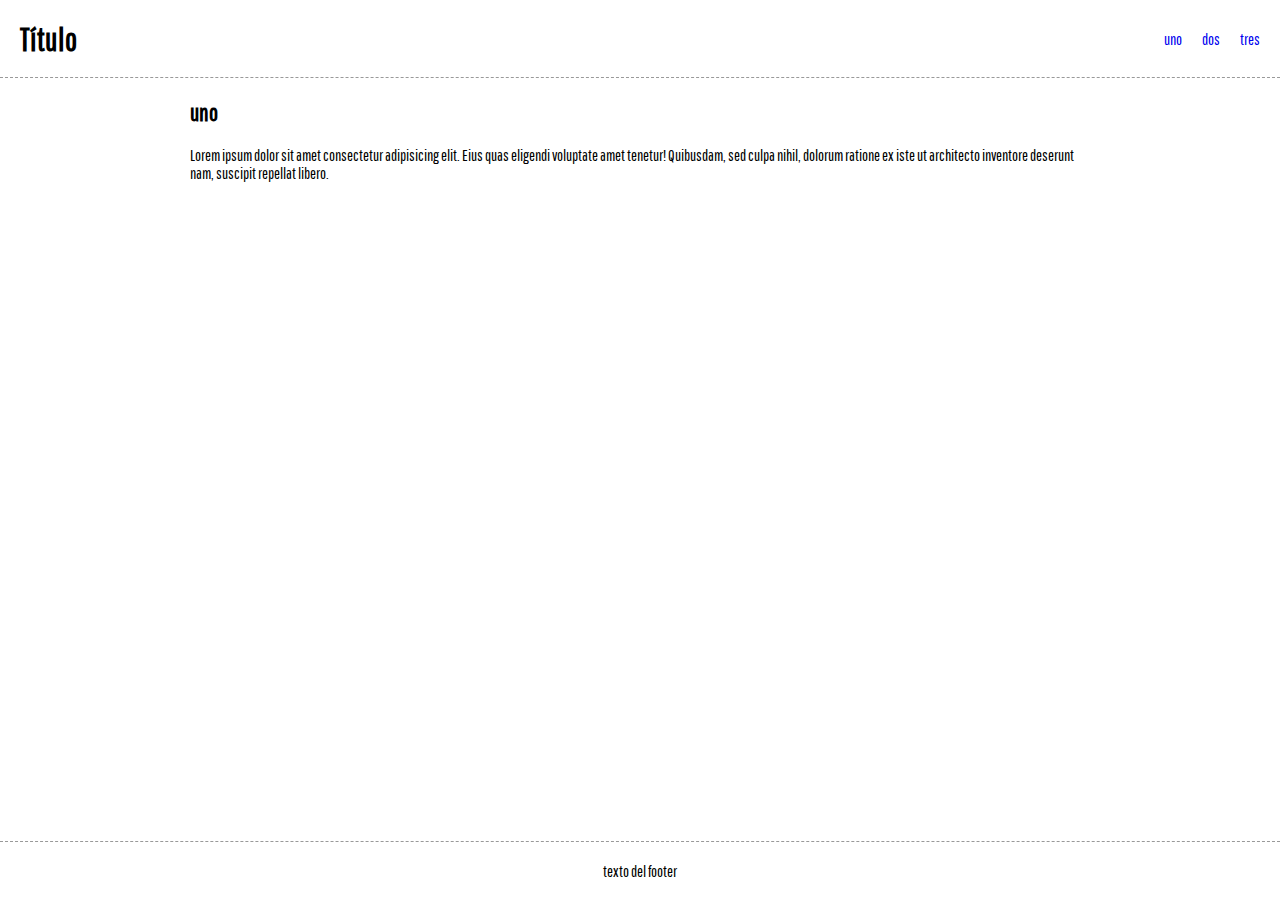
<file: index.html>
<!DOCTYPE html>
<html lang="en">
<head>
    <meta charset="UTF-8">
    <meta name="viewport" content="width=device-width, initial-scale=1.0">
    <title>Document</title>
    <link rel="preconnect" href="https://fonts.googleapis.com">
    <link rel="preconnect" href="https://fonts.gstatic.com" crossorigin>
    <link href="https://fonts.googleapis.com/css2?family=Pathway+Gothic+One&display=swap" rel="stylesheet"> <!--conecta la tipografía de google-->
    <link rel="stylesheet" href="css/estilo.css">
</head>
<body>
    <div> <!-- se crea un contenedor al rededor de las dos cosas para que justify content se lleve las cosas hacia arriba, por lo que ya no queda en medio. al agrupar header y contenido se convierte en primer hijo-->
        <header>
            <h1>Título</h1> <!--Título principal-->
            <nav>
                <ul>
                    <li><a href="index.html">uno</a></li>
                    <li><a href="dos.html">dos</a></li>
                    <li><a href="tres.html">tres</a></li>
                </ul>
            </nav>
        </header>
        <section class="contenido">
            <h2>uno</h2>
            <p>Lorem ipsum dolor sit amet consectetur adipisicing elit. Eius quas eligendi voluptate amet tenetur! Quibusdam, sed culpa nihil, dolorum ratione ex iste ut architecto inventore deserunt nam, suscipit repellat libero.</p>
        </section>
    </div> 
    <footer> <!--pie de página-->
        <p>texto del footer</p>
    </footer>
</body>
</html>
</file>
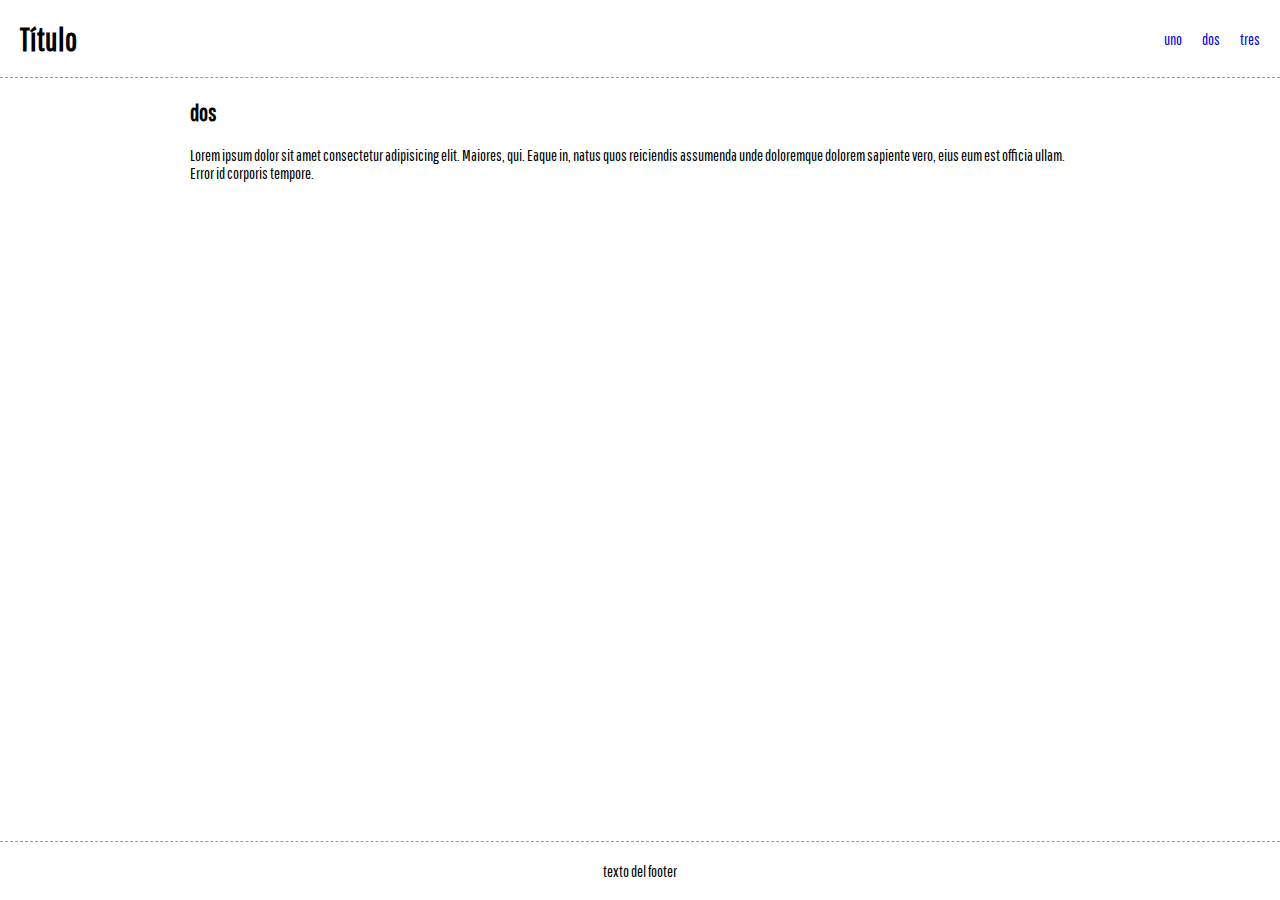
<file: dos.html>
<!DOCTYPE html>
<html lang="en">
<head>
    <meta charset="UTF-8">
    <meta name="viewport" content="width=device-width, initial-scale=1.0">
    <title>Document</title>
    <link rel="preconnect" href="https://fonts.googleapis.com">
    <link rel="preconnect" href="https://fonts.gstatic.com" crossorigin>
    <link href="https://fonts.googleapis.com/css2?family=Pathway+Gothic+One&display=swap" rel="stylesheet"> <!--conecta la tipografía de google-->
    <link rel="stylesheet" href="css/estilo.css">
</head>
<body>
    <div> <!-- se crea un contenedor al rededor de las dos cosas para que justify content se lleve las cosas hacia arriba, por lo que ya no queda en medio. al agrupar header y contenido se convierte en primer hijo-->
        <header>
            <h1>Título</h1> <!--Título principal-->
            <nav>
                <ul>
                    <li><a href="index.html">uno</a></li>
                    <li><a href="dos.html">dos</a></li>
                    <li><a href="tres.html">tres</a></li>
                </ul>
            </nav>
        </header>
        <section class="contenido">
            <h2>dos</h2>
            <p>Lorem ipsum dolor sit amet consectetur adipisicing elit. Maiores, qui. Eaque in, natus quos reiciendis assumenda unde doloremque dolorem sapiente vero, eius eum est officia ullam. Error id corporis tempore.</p>
        </section>
    </div> 
    <footer> <!--pie de página-->
        <p>texto del footer</p>
    </footer>
</body>
</html>
</file>
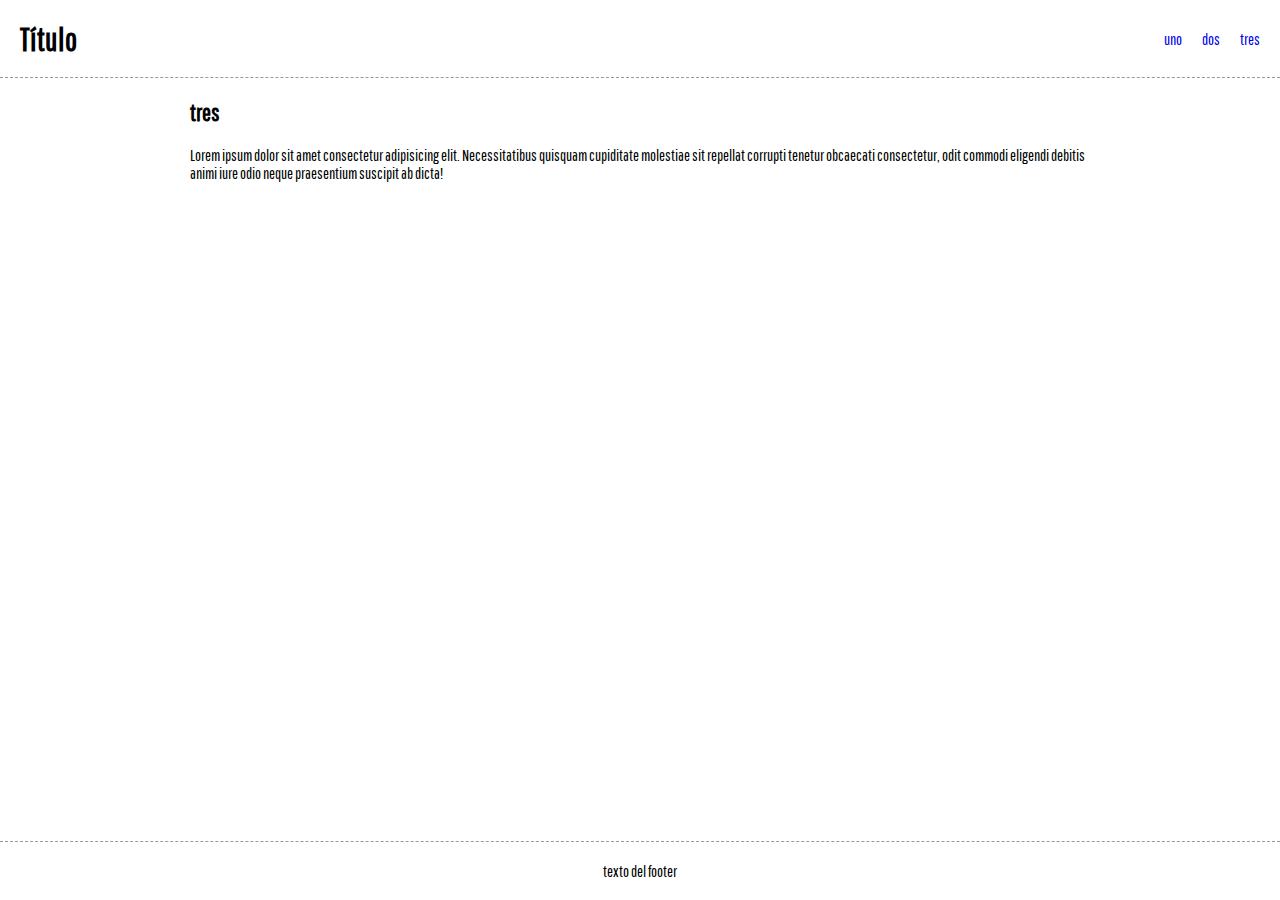
<file: tres.html>
<!DOCTYPE html>
<html lang="en">
<head>
    <meta charset="UTF-8">
    <meta name="viewport" content="width=device-width, initial-scale=1.0">
    <title>Document</title>
    <link rel="preconnect" href="https://fonts.googleapis.com">
    <link rel="preconnect" href="https://fonts.gstatic.com" crossorigin>
    <link href="https://fonts.googleapis.com/css2?family=Pathway+Gothic+One&display=swap" rel="stylesheet"> <!--conecta la tipografía de google-->
    <link rel="stylesheet" href="css/estilo.css">
</head>
<body>
    <div> <!-- se crea un contenedor al rededor de las dos cosas para que justify content se lleve las cosas hacia arriba, por lo que ya no queda en medio. al agrupar header y contenido se convierte en primer hijo-->
        <header>
            <h1>Título</h1> <!--Título principal-->
            <nav>
                <ul>
                    <li><a href="index.html">uno</a></li>
                    <li><a href="dos.html">dos</a></li>
                    <li><a href="tres.html">tres</a></li>
                </ul>
            </nav>
        </header>
        <section class="contenido">
            <h2>tres</h2>
            <p>Lorem ipsum dolor sit amet consectetur adipisicing elit. Necessitatibus quisquam cupiditate molestiae sit repellat corrupti tenetur obcaecati consectetur, odit commodi eligendi debitis animi iure odio neque praesentium suscipit ab dicta!</p>
        </section>
    </div> 
    <footer> <!--pie de página-->
        <p>texto del footer</p>
    </footer>
</body>
</html>
</file>
<file: css/estilo.css>
* {
    margin: 0;
    padding: 0;
    /* Elimina márgenes y rellenos predeterminados de todos los elementos */
}

body {
    font-family: "Pathway Gothic One", serif;
    /* Establece la fuente del texto y una tipografía de respaldo */

    font-weight: 300;
    /* Define un peso ligero para la fuente */

    min-height: 100vh;
    /* Asegura que el cuerpo ocupe al menos toda la altura de la pantalla, 
       pero permite que crezca si el contenido lo requiere */

    display: flex;
    flex-direction: column;
    /* Organiza los elementos del body en una columna */

    justify-content: space-between;
    /* Distribuye los elementos dejando espacio entre ellos, 
       manteniendo el header arriba y el footer abajo */
}

header {
    display: flex;
    /* Coloca los elementos del header en línea (flexbox) */

    justify-content: space-between;
    /* Distribuye los elementos del header dejando espacio entre ellos */

    align-items: center;
    /* Alinea los elementos verticalmente al centro */

    padding: 20px;
    /* Añade espacio interno al header */

    border-bottom: 1px dashed #999;
    /* Agrega una línea discontinua en la parte inferior del header */
}

nav ul {
    list-style: none;
    /* Elimina los estilos de lista predeterminados (viñetas) */

    display: flex;
    /* Hace que los elementos <li> se dispongan en línea */
    gap: 20px
}

nav a{
    text-decoration: none;
}

.contenido {
    width: 900px;
    /* Establece un ancho fijo para la sección de contenido */

    margin: 0 auto;
    /* Centra el contenido horizontalmente */

    padding: 20px 0 100px;
    /* Agrega un espaciado interno: 
    - 20px arriba, 
    - 0 en los lados, 
    - 100px abajo (para separar el contenido del footer) */
}

.contenido :not(:first-child) {
    margin-top: 20px;
    /* Agrega un margen superior a todos los elementos dentro de .contenido 
       excepto el primer hijo, creando separación entre los elementos */
}

footer {
    padding: 20px;
    /* Agrega espacio interno en el footer */

    border-top: 1px dashed #999;
    /* Agrega una línea discontinua en la parte superior del footer */
}

footer p {
    text-align: center;
    /* Centra el texto dentro del footer */
}
</file>
